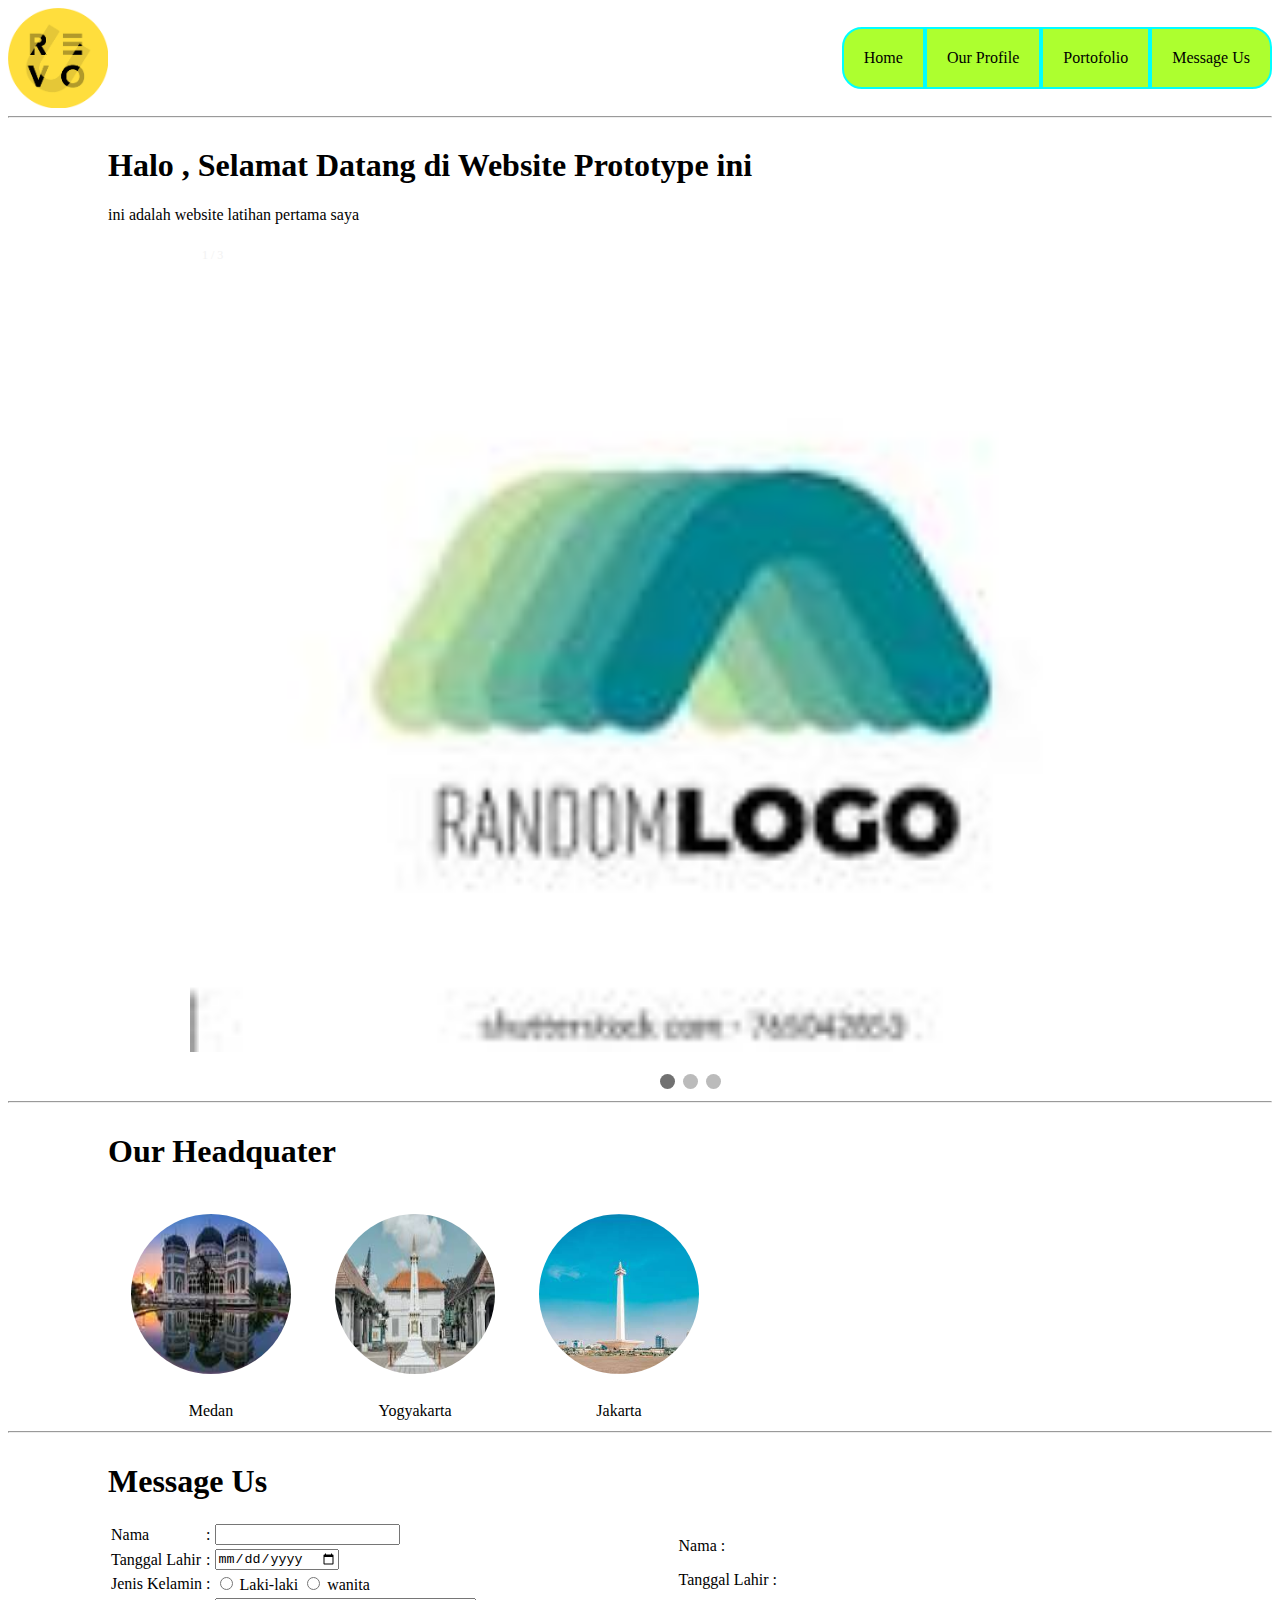
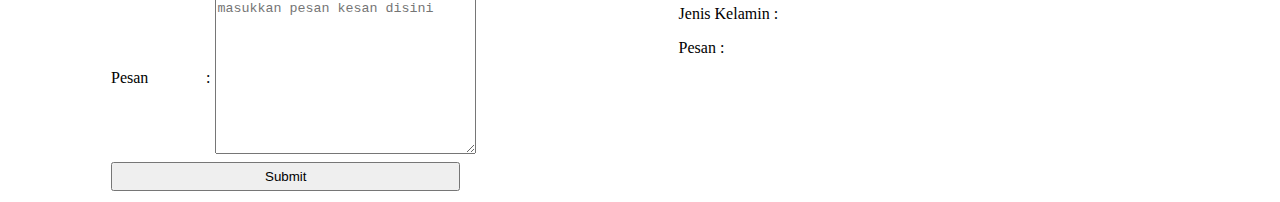
<file: Homepage/html/index.html>
<!DOCTYPE html>
<html lang="en">
	<head>
		<meta charset="UTF-8" />
		<meta
			http-equiv="X-UA-Compatible"
			content="IE=edge" />
		<meta
			name="viewport"
			content="width=device-width, initial-scale=1.0" />
		<title>Homepage</title>

		<style>
		
		</style>
		<link
			rel="stylesheet"
			href="../css/index.css" />
	</head>
	<body>
		<!-- header -->
		<header>
			<nav class="container">
				<img
					src="../asset/Revou.png"
					alt="revou Logo"
					width="100"
					height="100" />
				<div class="header-link">
					<a
						href="#"
						class="header-Home"
						>Home</a
					>
					<a
						href="profile.html"
						class="header-OurProf"
						>Our Profile</a
					>
					<a
						href="Portofolio.html"
						class="header-Porto"
						>Portofolio</a
					>
					<a
						href="#"
						class="header-MessageUs"
						>Message Us</a
					>
				</div>
			</nav>
		</header>
		<hr />
		<main>
			<section class="main">
				<div class="main-title">
					<h1 style="width: max-content">Halo <span id="name"></span>, Selamat Datang di Website Prototype ini</h1>
					<p style="width: max-content">ini adalah website latihan pertama saya</p>
					<!-- Slideshow container -->
					<div class="slideshow-container">
						<!-- Full-width images with number and caption text -->
						<div class="mySlides fade">
							<div class="numbertext">1 / 3</div>
							<img
								src="../asset/comp1.jpeg"
								style="width: 100%" />
						</div>

						<div class="mySlides fade">
							<div class="numbertext">2 / 3</div>
							<img
								src="../asset/comp2.png"
								style="width: 100%" />
						</div>

						<div class="mySlides fade">
							<div class="numbertext">3 / 3</div>
							<img
								src="../asset/comp3.jpeg"
								style="width: 100%" />
						</div>

						<!-- Next and previous buttons -->
						<a
							class="prev"
							onclick="plusSlides(-1)"
							>&#10094;</a
						>
						<a
							class="next"
							onclick="plusSlides(1)"
							>&#10095;</a
						>
					</div>
					<br />

					<!-- The dots/circles -->
					<div style="text-align: center">
						<span
							class="dot"
							onclick="currentSlide(1)"></span>
						<span
							class="dot"
							onclick="currentSlide(2)"></span>
						<span
							class="dot"
							onclick="currentSlide(3)"></span>
					</div>
				</div>
			</section>
			<hr />
			<section class="Headquart">
				<div>
					<h1>Our Headquater</h1>
					<div class="Headquart-img">
						<table>
							<tr>
								<td>
									<img
										src="../asset/Medan.jpeg"
										alt="Medan picture"
										class="Headquart-img1" />
								</td>
								<td>
									<img
										src="../asset/Yogyakarta.jpeg"
										alt="Yogyakarta picture"
										class="Headquart-img2" />
								</td>
								<td>
									<img
										src="../asset/Monas.jpeg"
										alt=""
										class="Headquart-img3" />
								</td>
							</tr>
							<tr>
								<td style="text-align: center">Medan</td>
								<td style="text-align: center">Yogyakarta</td>
								<td style="text-align: center">Jakarta</td>
							</tr>
						</table>
					</div>
				</div>
			</section>
			<hr />
		</main>
		<footer>
			<h1>Message Us</h1>
			<div
				class="messagesDiv"
				id="messagesDiv">
				<form
					action=""
					onsubmit="return validateForm()"
					name="messageForm">
					<table>
						<tr>
							<td><label for="name">Nama</label></td>
							<td>:</td>
							<td>
								<input
									type="text"
									id="name" />
							</td>
						</tr>
						<tr>
							<td><label for="birthDate">Tanggal Lahir </label></td>
							<td>:</td>
							<td>
								<input
									type="date"
									id="birthDate" />
							</td>
						</tr>
						<tr>
							<td>
								<label for="gender">Jenis Kelamin </label>
							</td>
							<td>:</td>
							<td>
								<input
									type="radio"
									name="gender"
									value="Laki-laki" />
								<label for="gender-laki">Laki-laki</label>
								<input
									type="radio"
									name="gender"
									value="Wanita" />
								<label for="gender-wanita">wanita</label>
							</td>
						</tr>
						<tr>
							<td style="text-align: left">Pesan</td>
							<td>:</td>
							<td>
								<textarea
									name="pesan"
									id=""
									cols="30"
									rows="10"
									placeholder="masukkan pesan kesan disini"></textarea>
							</td>
						</tr>
						<tr>
							<td colspan="3">
								<input
									type="submit"
									value="Submit"
									style="padding: 5px 152px 5px 152px" />
							</td>
						</tr>
					</table>
				</form>

				<div class="messagesDivOutput">
					<p>Nama : <span id="senderFullName"></span></p>
					<p>Tanggal Lahir : <span id="senderBirthDate"></span></p>
					<p>Jenis Kelamin : <span id="senderGender"></span></p>
					<p>Pesan : <span id="senderMessages"></span></p>
				</div>
			</div>
		</footer>
	</body>
	<script src="../js/slideshow.js"></script>
	<script src="../js/sender.js"></script>
	<script src="../js/promt.js"></script>
</html>
</file>
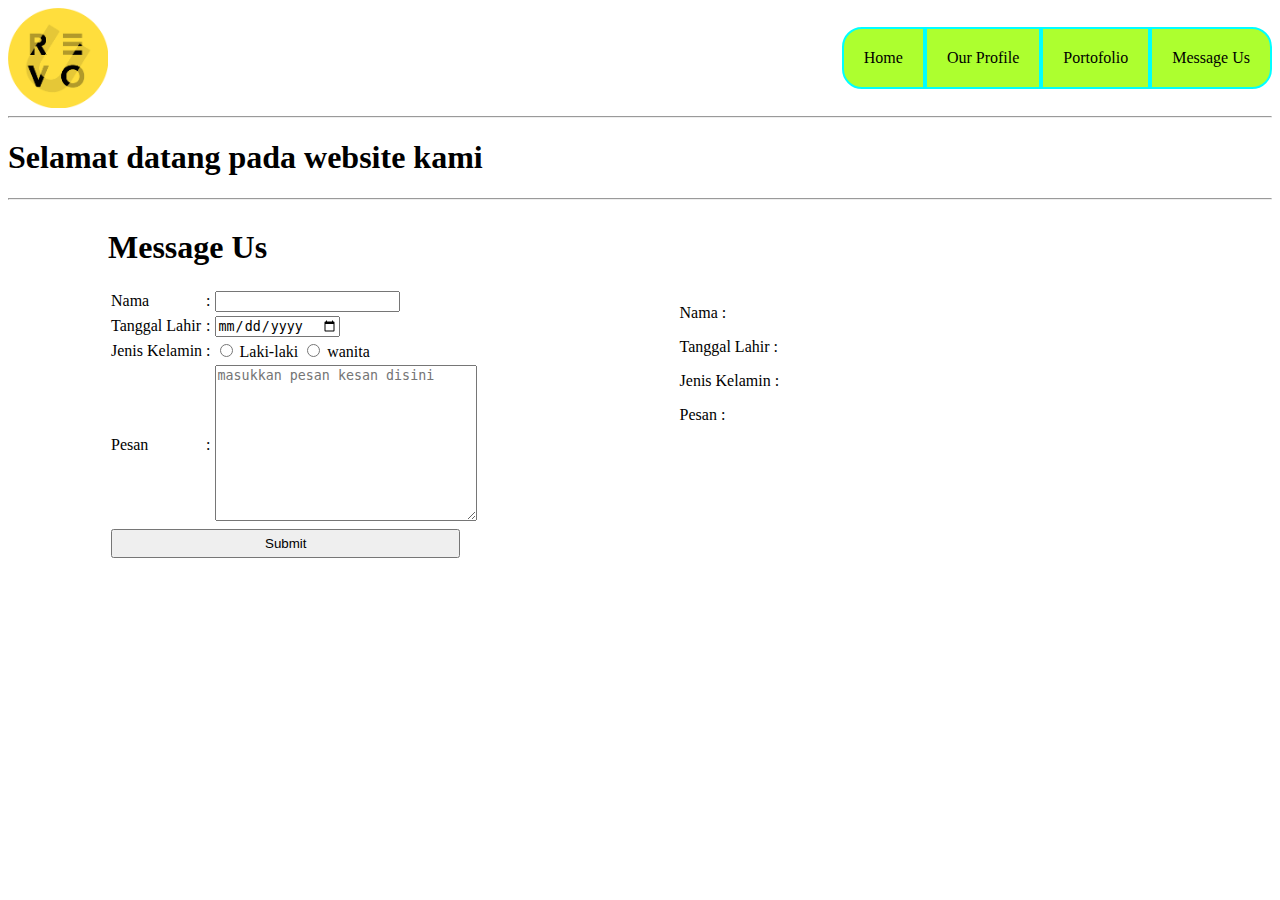
<file: Homepage/html/profile.html>
<!DOCTYPE html>
<html lang="en">
	<head>
		<meta charset="UTF-8" />
		<meta
			http-equiv="X-UA-Compatible"
			content="IE=edge" />
		<meta
			name="viewport"
			content="width=device-width, initial-scale=1.0" />
		<title>Profile Page</title>
 
		<link
			rel="stylesheet"
			href="../css/profile.css" />
	</head>
	<body>
		<header>
			<nav class="container">
				<img
					src="../asset/Revou.png"
					alt="revou Logo"
					width="100"
					height="100" />
				<div class="header-link">
					<a
						href="index.html"
						class="header-Home"
						>Home</a
					>
					<a
						href="profile.html"
						class="header-OurProf"
						>Our Profile</a
					>
					<a
						href="Portofolio.html"
						class="header-Porto"
						>Portofolio</a
					>
					<a
						href="#"
						class="header-MessageUs"
						>Message Us</a
					>
				</div>
			</nav>
		</header>
		<hr />
		<main>
      <section>
        <h1>Selamat datang pada website kami</h1>
      </section>
		</main>
		<hr>
    <footer>
			<h1>Message Us</h1>
			<div class="messagesDiv">
				<form
					action=""
					onsubmit="return validateForm()"
					name="messageForm">
					<table>
						<tr>
							<td><label for="name">Nama</label></td>
							<td>:</td>
							<td>
								<input
									type="text"
									id="name" />
							</td>
						</tr>
						<tr>
							<td><label for="birthDate">Tanggal Lahir </label></td>
							<td>:</td>
							<td>
								<input
									type="date"
									id="birthDate" />
							</td>
						</tr>
						<tr>
							<td>
								<label for="gender">Jenis Kelamin </label>
							</td>
							<td>:</td>
							<td>
								<input
									type="radio"
									name="gender"
									value="Laki-laki" />
								<label for="gender-laki">Laki-laki</label>
								<input
									type="radio"
									name="gender"
									value="Wanita" />
								<label for="gender-wanita">wanita</label>
							</td>
						</tr>
						<tr>
							<td style="text-align: left">Pesan</td>
							<td>:</td>
							<td>
								<textarea
									name="pesan"
									id=""
									cols="30"
									rows="10"
									placeholder="masukkan pesan kesan disini"></textarea>
							</td>
						</tr>
						<tr>
							<td colspan="3">
								<input
									type="submit"
									value="Submit"
									style="padding: 5px 152px 5px 152px" />
							</td>
						</tr>
					</table>
				</form>

				<div class="messagesDivOutput">
					<p>Nama : <span id="senderFullName"></span></p>
					<p>Tanggal Lahir : <span id="senderBirthDate"></span></p>
					<p>Jenis Kelamin : <span id="senderGender"></span></p>
					<p>Pesan : <span id="senderMessages"></span></p>
				</div>
			</div>
			<script src="../js/sender.js"></script>
		</footer>
	</body>
</html>
</file>
<file: Homepage/css/index.css>
.container {
	display: flex;
}

/* header */
.header-link {
	display: flex;
	align-items: center;
	margin-left: auto;
}
.header-Home {
	text-align: center;
	border: aqua solid 2px;
	border-top-left-radius: 20px;
	border-bottom-left-radius: 20px;
	padding: 20px;
	background-color: greenyellow;
	text-decoration: none;
	color: black;
}

.header-OurProf {
	border: aqua solid 2px;
	padding: 20px;
	background-color: greenyellow;
  text-decoration: none;
	color: black;
}
.header-Porto {
	border: aqua solid 2px;
	padding: 20px;
	background-color: greenyellow;
  text-decoration: none;
	color: black;
}

.header-MessageUs {
	border: aqua solid 2px;
	border-top-right-radius: 20px;
	border-bottom-right-radius: 20px;
	padding: 20px;
	background-color: greenyellow;
  text-decoration: none;
	color: black;
}

/* section 1*/
.main{
	display: flex;
	flex-direction: column;
	margin-left: 100px;
}

* {box-sizing:border-box}

/* Slideshow container */
.slideshow-container {
  max-width: 1000px;
  position: relative;
  margin: auto;
}

/* Hide the images by default */
.mySlides {
  display: none;
}

/* Next & previous buttons */
.prev, .next {
  cursor: pointer;
  position: absolute;
  top: 50%;
  width: auto;
  margin-top: -22px;
  padding: 16px;
  color: white;
  font-weight: bold;
  font-size: 18px;
  transition: 0.6s ease;
  border-radius: 0 3px 3px 0;
  user-select: none;
}

/* Position the "next button" to the right */
.next {
  right: 0;
  border-radius: 3px 0 0 3px;
}

/* On hover, add a black background color with a little bit see-through */
.prev:hover, .next:hover {
  background-color: rgba(0,0,0,0.8);
}

/* Caption text */
.text {
  color: #f2f2f2;
  font-size: 15px;
  padding: 8px 12px;
  position: absolute;
  bottom: 8px;
  width: 100%;
  text-align: center;
}

/* Number text (1/3 etc) */
.numbertext {
  color: #f2f2f2;
  font-size: 12px;
  padding: 8px 12px;
  position: absolute;
  top: 0;
}

/* The dots/bullets/indicators */
.dot {
  cursor: pointer;
  height: 15px;
  width: 15px;
  margin: 0 2px;
  background-color: #bbb;
  border-radius: 50%;
  display: inline-block;
  transition: background-color 0.6s ease;
}

.active, .dot:hover {
  background-color: #717171;
}

/* Fading animation */
.fade {
  animation-name: fade;
  animation-duration: 1.5s;
}

@keyframes fade {
  from {opacity: .4}
  to {opacity: 1}
}
/* section 2*/

.Headquart{
	display: flex;
	flex-direction: column;
	margin-left: 100px;
}

.Headquart-img1{
	width: 200px;
	height: 200px;
	border-radius: 50%;
	padding: 20px;
}

.Headquart-img2{
	width: 200px;
	height: 200px;
	border-radius: 50%;
	padding: 20px;
}

.Headquart-img3{
	width: 200px;
	height: 200px;
	border-radius: 50%;
	padding: 20px;
}

/* footer */
footer{
	display: flex;
	margin-left: 100px;
	flex-direction: column;
}

.messagesDiv{
	display: flex;
}
.messagesDivOutput{
	margin-left: 200px;
}

@media screen and (max-width: 360px) {
	/* nav bar */
	.header-link {
		display: flex;
		align-items: center;
		margin-left: 250px;
	}
	.header-OurProf {
		border: aqua solid 2px;
		padding: 12px;
		background-color: greenyellow;
		text-decoration: none;
		color: black;
	}
	.header-MessageUs {
		border: aqua solid 2px;
		border-top-right-radius: 20px;
		border-bottom-right-radius: 20px;
		padding: 11px;
		background-color: greenyellow;
		text-decoration: none;
		color: black;
	}
	/* footer */
	.messagesDivOutput {
		margin-left: 20px;
	}
}
</file>
<file: Homepage/css/profile.css>
.container {
	display: flex;
}

/* header */
.header-link {
	display: flex;
	align-items: center;
	margin-left: auto;
}
.header-Home {
	text-align: center;
	border: aqua solid 2px;
	border-top-left-radius: 20px;
	border-bottom-left-radius: 20px;
	padding: 20px;
	background-color: greenyellow;
	text-decoration: none;
	color: black;
}

.header-OurProf {
	border: aqua solid 2px;
	padding: 20px;
	background-color: greenyellow;
  text-decoration: none;
	color: black;
}
.header-Porto {
	border: aqua solid 2px;
	padding: 20px;
	background-color: greenyellow;
  text-decoration: none;
	color: black;
}

.header-MessageUs {
	border: aqua solid 2px;
	border-top-right-radius: 20px;
	border-bottom-right-radius: 20px;
	padding: 20px;
	background-color: greenyellow;
  text-decoration: none;
	color: black;
}


/* footer */
footer{
	display: flex;
	margin-left: 100px;
	flex-direction: column;
}

.messagesDiv{
	display: flex;
}
.messagesDivOutput{
	margin-left: 200px;
}
</file>
